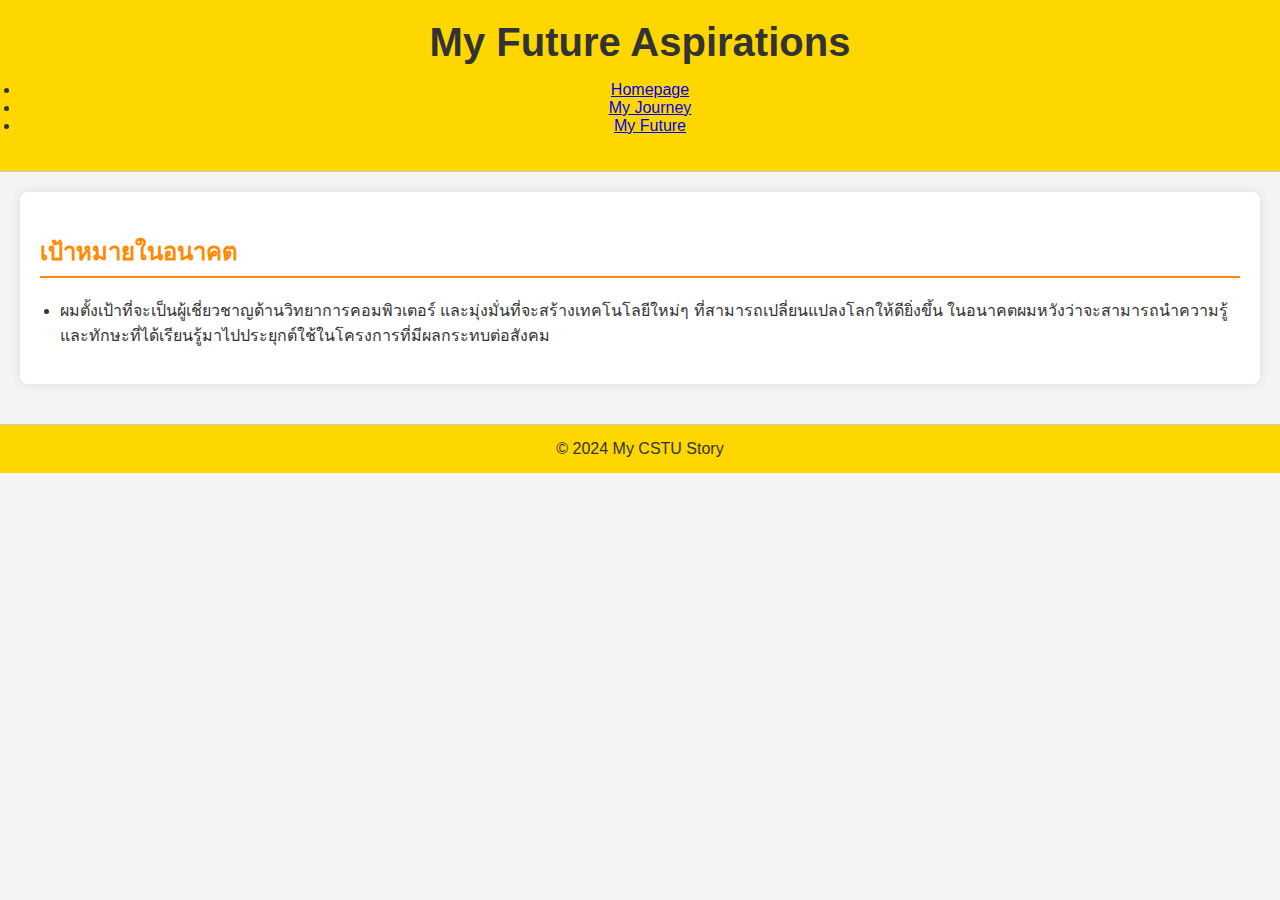
<file: myfuture.html>
<!DOCTYPE html>
<html lang="en">
<head>
    <meta charset="UTF-8">
    <meta name="viewport" content="width=device-width, initial-scale=1.0">
    <title>My Future</title>
    <link rel="stylesheet" href="mystyle.css">
</head>
<body>
    <header>
        <h1>My Future Aspirations</h1>
        <nav>
            <ul>
                <li><a href="index.html">Homepage</a></li>
                <li><a href="myjourney.html">My Journey</a></li>
                <li><a href="myfuture.html">My Future</a></li>
            </ul>
        </nav>
    </header>

    <div class="content">
        <section id="เป้าหมายในอนาคต">
            <h2>เป้าหมายในอนาคต</h2>
            </figure>
            <ul>
                <li>ผมตั้งเป้าที่จะเป็นผู้เชี่ยวชาญด้านวิทยาการคอมพิวเตอร์ และมุ่งมั่นที่จะสร้างเทคโนโลยีใหม่ๆ ที่สามารถเปลี่ยนแปลงโลกให้ดียิ่งขึ้น ในอนาคตผมหวังว่าจะสามารถนำความรู้และทักษะที่ได้เรียนรู้มาไปประยุกต์ใช้ในโครงการที่มีผลกระทบต่อสังคม</li>
            </ul>
        </section>
    </div>

    <footer>
        <p>&copy; 2024 My CSTU Story</p>
    </footer>
</body>
</html>
</file>
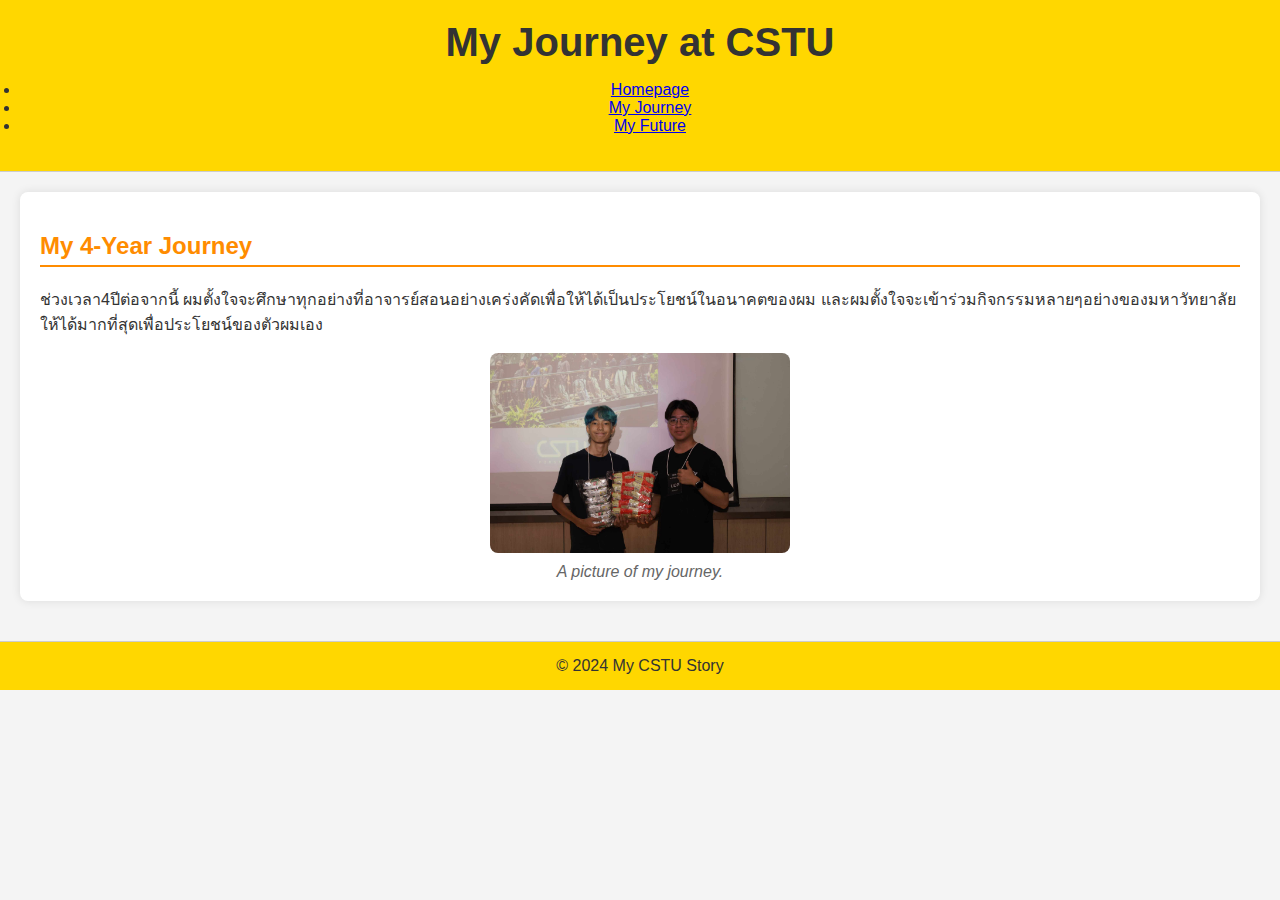
<file: myjourney.html>
<!DOCTYPE html>
<html lang="en">
<head>
    <meta charset="UTF-8">
    <meta name="viewport" content="width=device-width, initial-scale=1.0">
    <title>My Journey</title>
    <link rel="stylesheet" href="mystyle.css">
</head>
<body>
    <header>
        <h1>My Journey at CSTU</h1>
        <nav>
            <ul>
                <li><a href="index.html">Homepage</a></li>
                <li><a href="myjourney.html">My Journey</a></li>
                <li><a href="myfuture.html">My Future</a></li>
            </ul>
        </nav>
    </header>

    <div class="content">
        <section id="journey">
            <h2>My 4-Year Journey</h2>
            <p>ช่วงเวลา4ปีต่อจากนี้  ผมตั้งใจจะศึกษาทุกอย่างที่อาจารย์สอนอย่างเคร่งคัดเพื่อให้ได้เป็นประโยชน์ในอนาคตของผม และผมตั้งใจจะเข้าร่วมกิจกรรมหลายๆอย่างของมหาวัทยาลัยให้ได้มากที่สุดเพื่อประโยชน์ของตัวผมเอง</p>
            <figure>
                <img src="resources/journey_image.jpg" alt="Journey Image">
                <figcaption>A picture of my journey.</figcaption>
            </figure>
        </section>
    </div>

    <footer>
        <p>&copy; 2024 My CSTU Story</p>
    </footer>
</body>
</html>
</file>
<file: mystyle.css>
body {
    font-family: Arial, sans-serif;
    margin: 0;
    padding: 0;
    background-color: #f4f4f4;
    color: #333;
}

header {
    background-color: #ffd700;
    color: #333;
    text-align: center;
    padding: 20px 0;
    border-bottom: 1px solid #ccc;
}

header h1 {
    margin: 0;
    font-size: 2.5em;
}

header p {
    margin: 5px 0;
    font-style: italic;
}

.content {
    padding: 20px;
}

section {
    margin-bottom: 20px;
    padding: 20px;
    background-color: #fff;
    border-radius: 8px;
    box-shadow: 0 0 10px rgba(0, 0, 0, 0.1);
}

h2 {
    color: #ff8c00;
    font-size: 1.5em;
    border-bottom: 2px solid #ff8c00;
    padding-bottom: 5px;
}

figure {
    display: flex;
    flex-direction: column;
    align-items: center;
    margin: 0 auto;
    text-align: center;
}


video, img {
    width: 100%;
    max-width: 960px;
    height: auto;
    border-radius: 8px;
}
figcaption {
    font-style: italic;
    color: #666;
    margin-top: 10px;
}

ul {
    list-style-type: disc;
    padding-left: 20px;
}

footer {
    background-color: #ffd700;
    color: #333;
    text-align: center;
    padding: 10px 0;
    border-top: 1px solid #ccc;
    position: relative;
    bottom: 0;
    width: 100%;
}

footer p {
    margin: 5px 0;
}

footer a {
    color: #0066cc;
    text-decoration: none;
}

footer a:hover {
    text-decoration: underline;
}

.about-me-container {
    display: flex;
    flex-direction: column;
}

@media (min-width: 768px) {
    .about-me-container {
        flex-direction: row;
    }
}

.about-me-container video {
    margin-right: 20px;
    align-self: flex-start;
}

.about-me-text {
    font-size: 1.4em;
    color: #333;
    max-width: 1200px; /* จำกัดความกว้างของข้อความให้พอดีกับหน้า */
}

.about-me-container video {
    width: 960px; /* ปรับขนาดความกว้างของวิดีโอ */
    height: 720px; /* ปรับขนาดความสูงของวิดีโอ */
    margin-right: 20px;
}

img {
    width: 100%;
    max-width: 300px; /* ขนาดสูงสุดของรูปภาพ */
    height: auto;
    border-radius: 8px;
}
</file>
